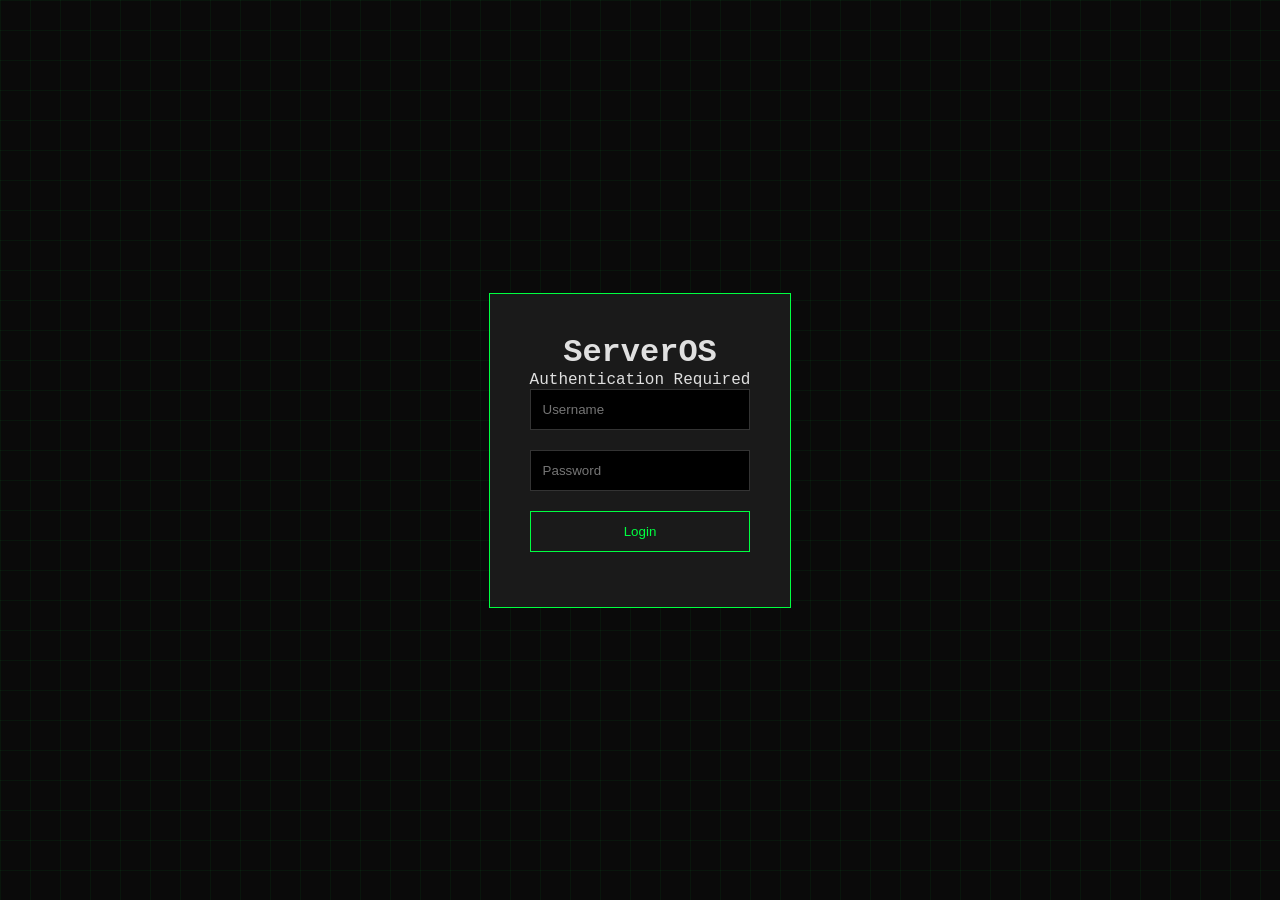
<file: frontend/login.html>
<!DOCTYPE html>
<html lang="en">
<head>
    <meta charset="UTF-8">
    <meta name="viewport" content="width=device-width, initial-scale=1.0">
    <title>ServerOS | Login</title>
    <link rel="stylesheet" href="css/style.css">
</head>
<body class="login-page hacker-theme">
    <div id="background-animation"></div>
    <div class="login-container">
        <div class="login-box">
            <h1>ServerOS</h1>
            <p>Authentication Required</p>
            <form id="login-form">
                <div class="input-group">
                    <input type="text" id="username" placeholder="Username" required>
                </div>
                <div class="input-group">
                    <input type="password" id="password" placeholder="Password" required>
                </div>
                <button type="submit" class="btn-glow">Login</button>
            </form>
            <p id="error-msg" class="error"></p>
        </div>
    </div>
    <script>
        document.getElementById('login-form').addEventListener('submit', async (e) => {
            e.preventDefault();
            const username = document.getElementById('username').value;
            const password = document.getElementById('password').value;
            const errorMsg = document.getElementById('error-msg');

            try {
                const response = await fetch('/api/login', {
                    method: 'POST',
                    headers: { 'Content-Type': 'application/json' },
                    body: JSON.stringify({ username, password })
                });

                const data = await response.json();
                if (response.ok) {
                    localStorage.setItem('token', data.token);
                    localStorage.setItem('username', data.username);
                    window.location.href = 'index.html';
                } else {
                    errorMsg.innerText = data.detail || 'Login failed';
                }
            } catch (err) {
                errorMsg.innerText = 'Server connection error';
            }
        });
    </script>
</body>
</html>
</file>
<file: frontend/css/style.css>
:root {
    --bg-color: #0a0a0a;
    --sidebar-color: #111;
    --card-bg: #1a1a1a;
    --accent-color: #00ff41; /* Matrix Green */
    --text-color: #e0e0e0;
    --border-color: #333;
    --error-color: #ff3e3e;
}

* {
    box-sizing: border-box;
    margin: 0;
    padding: 0;
}

body {
    font-family: 'Courier New', Courier, monospace;
    background-color: var(--bg-color);
    color: var(--text-color);
    display: flex;
    height: 100vh;
    overflow: hidden;
}

/* Background Animation */
#background-animation {
    position: fixed;
    top: 0;
    left: 0;
    width: 100%;
    height: 100%;
    z-index: -1;
    background: linear-gradient(rgba(0, 255, 65, 0.05) 1px, transparent 1px),
                linear-gradient(90deg, rgba(0, 255, 65, 0.05) 1px, transparent 1px);
    background-size: 30px 30px;
}

/* Sidebar */
.sidebar {
    width: 250px;
    background-color: var(--sidebar-color);
    border-right: 1px solid var(--border-color);
    display: flex;
    flex-direction: column;
    padding: 20px;
}

.logo {
    font-size: 24px;
    font-weight: bold;
    color: var(--accent-color);
    margin-bottom: 40px;
    text-shadow: 0 0 10px var(--accent-color);
}

.nav-links {
    list-style: none;
}

.nav-links li {
    padding: 15px;
    cursor: pointer;
    border-bottom: 1px solid transparent;
    transition: 0.3s;
}

.nav-links li:hover, .nav-links li.active {
    color: var(--accent-color);
    border-bottom: 1px solid var(--accent-color);
    background: rgba(0, 255, 65, 0.1);
}

/* Content Area */
.content {
    flex: 1;
    padding: 30px;
    overflow-y: auto;
}

header {
    display: flex;
    justify-content: space-between;
    align-items: center;
    margin-bottom: 30px;
    border-bottom: 1px solid var(--border-color);
    padding-bottom: 10px;
}

.status {
    padding: 5px 10px;
    border-radius: 4px;
    font-size: 12px;
    margin-left: 10px;
}

.online { color: var(--accent-color); border: 1px solid var(--accent-color); }
.offline { color: var(--error-color); border: 1px solid var(--error-color); }

/* Dashboard Sections */
.dashboard-section {
    display: none;
}

.dashboard-section.active {
    display: block;
}

/* Stats Grid */
.stats-grid {
    display: grid;
    grid-template-columns: repeat(auto-fit, minmax(200px, 1fr));
    gap: 20px;
    margin-bottom: 30px;
}

.stat-card {
    background-color: var(--card-bg);
    padding: 20px;
    border: 1px solid var(--border-color);
    text-align: center;
    transition: 0.3s;
}

.stat-card:hover {
    border-color: var(--accent-color);
    box-shadow: 0 0 15px rgba(0, 255, 65, 0.2);
}

.stat-card h3 { font-size: 14px; margin-bottom: 10px; opacity: 0.7; }
.stat-card p { font-size: 24px; color: var(--accent-color); }

/* Terminal & Logs */
.terminal-box {
    background-color: #000;
    border: 1px solid var(--border-color);
    padding: 15px;
    height: 300px;
    overflow-y: auto;
    font-family: 'Consolas', monospace;
    font-size: 13px;
    line-height: 1.5;
}

.log-entry { margin-bottom: 5px; }
.log-time { color: #888; margin-right: 10px; }
.log-info { color: #00ff41; }
.log-error { color: #ff3e3e; }

/* Terminal Section */
.terminal-container {
    display: flex;
    flex-direction: column;
    height: calc(100vh - 200px);
}

.terminal-box#terminal-output {
    flex: 1;
    margin-bottom: 10px;
}

.terminal-input-area {
    display: flex;
    background: #000;
    border: 1px solid var(--border-color);
    padding: 10px;
    align-items: center;
}

.terminal-input-area input {
    background: transparent;
    border: none;
    color: var(--accent-color);
    flex: 1;
    margin-left: 10px;
    outline: none;
    font-family: inherit;
}

/* Server Grid */
.server-grid {
    display: grid;
    grid-template-columns: repeat(auto-fill, minmax(250px, 1fr));
    gap: 20px;
}

.server-card {
    background: var(--card-bg);
    border: 1px solid var(--border-color);
    padding: 20px;
    cursor: pointer;
    transition: 0.3s;
}

.server-card:hover { border-color: var(--accent-color); }

/* Modal */
.modal {
    display: none;
    position: fixed;
    z-index: 100;
    left: 0;
    top: 0;
    width: 100%;
    height: 100%;
    background-color: rgba(0,0,0,0.8);
}

.modal-content {
    background-color: var(--card-bg);
    margin: 5% auto;
    padding: 30px;
    border: 1px solid var(--accent-color);
    width: 60%;
    max-width: 800px;
}

.close {
    color: #aaa;
    float: right;
    font-size: 28px;
    font-weight: bold;
    cursor: pointer;
}

.cog-grid {
    display: grid;
    grid-template-columns: repeat(auto-fill, minmax(150px, 1fr));
    gap: 15px;
    margin-top: 20px;
}

.cog-item {
    background: #222;
    padding: 10px;
    border: 1px solid var(--border-color);
    display: flex;
    justify-content: space-between;
    align-items: center;
}

/* Login */
.login-page {
    display: flex;
    justify-content: center;
    align-items: center;
}

.login-box {
    background: var(--card-bg);
    padding: 40px;
    border: 1px solid var(--accent-color);
    width: 100%;
    max-width: 400px;
    text-align: center;
}

.input-group { margin-bottom: 20px; }
.input-group input {
    width: 100%;
    padding: 12px;
    background: #000;
    border: 1px solid var(--border-color);
    color: var(--text-color);
    outline: none;
}

.input-group input:focus { border-color: var(--accent-color); }

.btn-glow {
    background: transparent;
    border: 1px solid var(--accent-color);
    color: var(--accent-color);
    padding: 12px 30px;
    cursor: pointer;
    transition: 0.3s;
    width: 100%;
}

.btn-glow:hover {
    background: var(--accent-color);
    color: #000;
    box-shadow: 0 0 20px var(--accent-color);
}

.error { color: var(--error-color); margin-top: 15px; }
</file>
